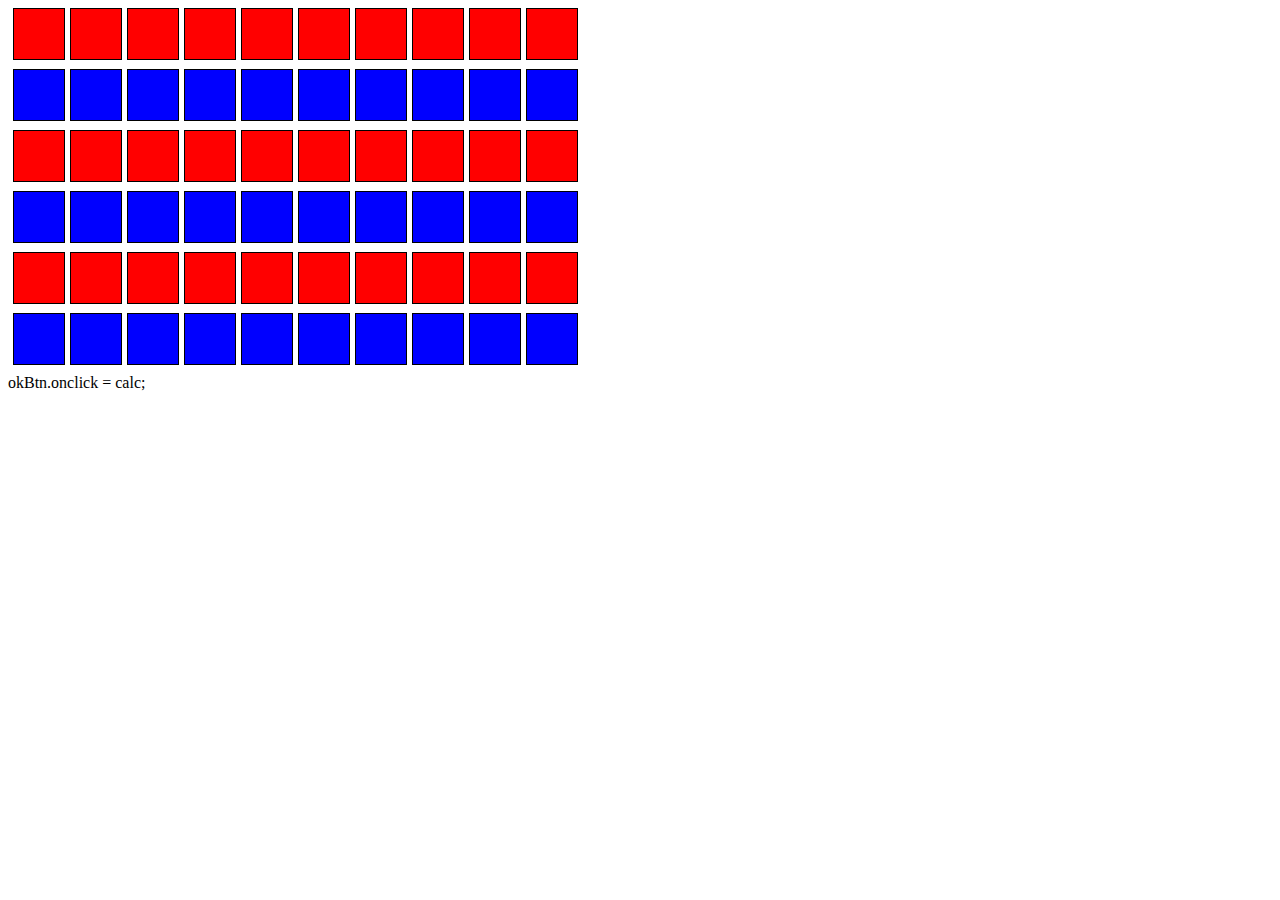
<file: js.html>
<!DOCTYPE html>
<html lang="en">        
<head>
    <meta charset="UTF-8">
    <meta name="viewport" content="width=device-width, initial-scale=1.0">
    <meta http-equiv="X-UA-Compatible" content="ie=edge">
    <title>Document</title>
    <link rel="stylesheet" href="style.css ">    
</head>
<body>
    <script src="html_js.js"></script>   
</body>
</html> 

    okBtn.onclick = calc;
  </script>
</body>
</html>
</file>
<file: style.css>
.square1 {
            width: 50px;
            height: 50px;
            border: 1px solid black;
            display: inline-block;
            background-color: red;
            margin-left: 5px;
            margin-bottom: 5px;
        }
        .square2 {
            width: 50px;
            height: 50px;
            border: 1px solid black;
            background-color: blue; 
            display: inline-block;
            margin-left: 5px;
            margin-bottom: 5px; 
        }
</file>
